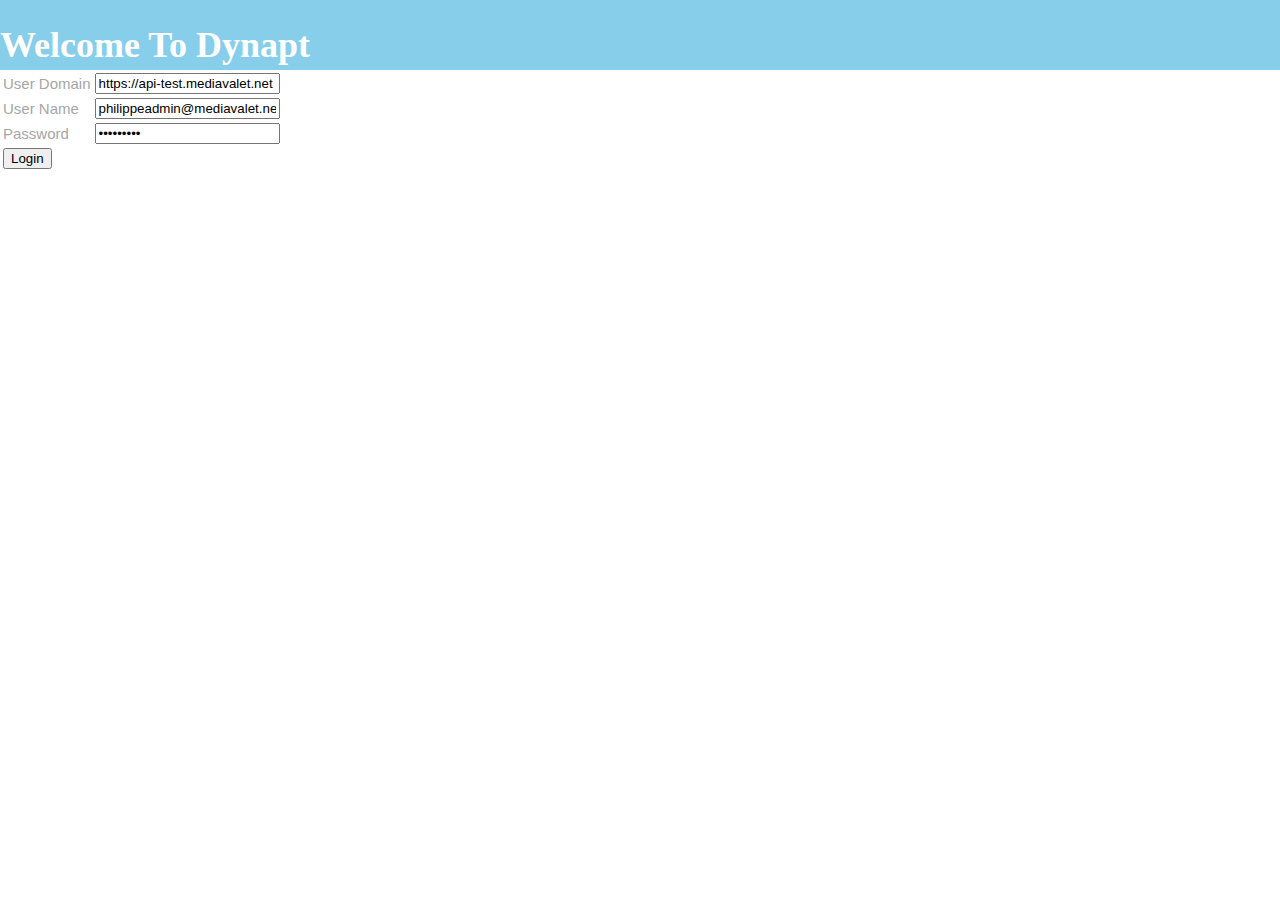
<file: index.html>
﻿<!DOCTYPE html>
<html xmlns="http://www.w3.org/1999/xhtml">
<head>
    <title></title>
    <link href="Style/MedialValetStyleSheet.css" rel="stylesheet" />
    <script src="Scripts/jquery-2.1.4.min.js"></script>
    <script src="Scripts/mediaValet.Core.js"></script>
    <script src="Scripts/mediaValet.Ui.js"></script>
    <link href="Style/MedialValetStyleSheet.css" rel="stylesheet" />
    <script type="text/javascript">
    </script>
    <script>
        jQuery(window).on("load", function () {
            //$('#mvapp-container').mediaValet();
            /*if you want to show customized welcome text you have to pass the text else leave it blank
                e.g: $('#mvapp-container').LoginUI();
            */
            $('#mvapp-container').LoginUI({
              customText: 'Welcome To Dynapt',
              view: {
                   recentview: true,
                   mostvisited:true
                    }
             });
            
        });       
    </script>
    <style type="text/css">
    </style>
</head>
<body>
    <div id="mvapp-container">

    </div>
    <div id="mvapp-container1">

    </div>
    <div id="recentview">
    
    </div>
    <div id="mostview">

    </div>
</body>
</html>
</file>
<file: Style/MedialValetStyleSheet.css>
﻿body, html {
    margin: 0;
    padding: 0;
    background-color: #ffffff;
    font-family: "Helvetica Neue", Helvetica, Arial, sans-serif;
    font-size: 18px;
    color: #a6a6a6;
}

.clear {
    clear: both;
}
.errormessage {
    color: red;
    font-family: 'Times New Roman';
    font-size: 10px;
}
.searchBox {
    width: 100%;
    background-color: #e6e6e6;
    height: 50px;
    margin-top: 0;
    box-sizing: border-box;
    padding: 10px;
    position: relative;
}

    .searchBox button {
        border: none;
        max-width: 12%;
        min-height: 30px;
        background-color: #e6e6e6;
    }

.search {
    float: left;
}

.settings, .edit, .dots {
    float: right;
}

    .search img, .settings img, .edit img, .dots img {
        width: 100%;
        height: 100%;
    }

.searchBox input[type=search] {
    float: left;
    height: 30px;
    border: none;
    background-color: #e6e6e6;
    font-size: 16px;
    max-width: 50%;
    border: 1px solid #c0c0c0;
    border-radius: 5px;
}

.contentBox {
    width: 100%;
    height: 80vh;
}

.imageBox {
    width: 100%;
    height: 80vh;
    overflow-y: hidden;
}

.box {
    
    float:left;
    width: 100px;
    height: 100px;
    margin: 5px;
    background:#e6e6e6;
    display: -webkit-flex; /* Safari */
    -webkit-align-items: center; /* Safari 7.0+ */
    display: flex;
    align-items: center;
}
.clearfix{
    clear:both;
}
.dsMoreButton {
    background: none !important;
    border: none;
    padding: 0 !important;
    font: inherit;
    cursor: pointer;
    color: #272611; 
    text-decoration: underline;
    right: 20px;
    position: relative;
    float: right;
}

.box img {
    max-height: 100px;
    max-width: 100px;
    position: relative;
    margin: 0 auto;
}

#popup {
    display: none;
    height: 300px;
    width: 88%;
    margin: 0 auto;
    margin-bottom: 10px;
    position: relative;
    opacity: 0.9;
    background-color: azure;
}

    #popup img {
        position: absolute;
        left: 0;
        right: 0;
        margin-left: auto;
        margin-right: auto;
        width: auto; /*70%;*/
        height: 70%;
    }

    #popup #close {
        position: absolute;
        top: 10px;
        right: 10px;
        z-index: 2000;
        width: 32px;
        height: 32px;
    }

#temp {
    display: none;
}

/**New classes for popup menus added*/
.menu1 {
    display: none;
    position: absolute;
    top: 50px;
    right: 0;
    z-index: 22;
    background-color: #fff;
    min-width: 100px;
    border: 1px solid #dcdcdc;
    box-shadow: -1px 1px 2px #dcdcdc;
}

    .menu1 ol {
        display: block;
        margin: 0;
        padding: 5px;
        list-style-type: none;
        font-size: 14px;
        color: #1e1e1e;
    }

    .menu1 li {
        padding: 5px;
    }

.menu2 {
    display: none;
    position: absolute;
    top: 50px;
    right: 0;
    z-index: 22;
    background-color: #fff;
    min-width: 100px;
    border: 1px solid #dcdcdc;
    box-shadow: -1px 1px 2px #dcdcdc;
}

    .menu2 ol {
        display: block;
        margin: 0;
        padding: 5px;
        list-style-type: none;
        font-size: 14px;
        color: #1e1e1e;
    }

    .menu2 li {
        padding: 5px;
    }

.menu3 {
    display: none;
    position: absolute;
    top: 50px;
    right: 100px;
    z-index: 22;
    background-color: #fff;
    min-width: 100px;
    /*border: 1px solid #d3d3d3;*/
    box-shadow: -2px 2px 1px #d3d3d3;
}

    .menu3 ol {
        display: block;
        margin: 0;
        padding: 5px;
        list-style-type: none;
        font-size: 14px;
        color: #1e1e1e;
    }

    .menu3 li {
        padding: 5px;
    }



/**
    CSS
*/

/**Start - Normal styles for the modal*/

#modal {
    left: 50%;
    margin: -250px 0 0 -40%;
    opacity: 0;
    position: absolute;
    top: -50%;
    visibility: hidden;
    width: 80%;
    box-shadow: 0 3px 7px rgba(0, 0, 0, .25);
    box-sizing: border-box;
    transition: all 0.4s ease-in-out;
    -moz-transition: all 0.4s ease-in-out;
    -webkit-transition: all 0.4s ease-in-out;
    max-height: 250px;
    max-width: 250px;
}
/*End - Normal styles for the modal*/
.ac-container {
    width: 98%;
    padding: 0 10px;
    margin: 10px auto 30px auto;
    text-align: left;
}

    .ac-container label {
        font-family: 'BebasNeueRegular', 'Arial Narrow', Arial, sans-serif;
        padding: 5px 20px;
        position: relative;
        z-index: 20;
        display: block;
        height: 30px;
        cursor: pointer;
        color: #777; 
        line-height: 33px;
        font-size: 19px;
        background: #ffffff; 
    }

        .ac-container label:hover {
            background: #fff;
        }

    .ac-container input:checked + label,
    .ac-container input:checked + label:hover {
         
    }

        .ac-container label:after,
        .ac-container input:checked + label:after {
            content: '';
            position: absolute;
            width: 24px;
            height: 24px;
            left: 0px;
            top: 7px;
            background: transparent url(../images/arrow_right.png) no-repeat center center;
        }

        .ac-container input:checked + label:after {
            background-image: url(../images/arrow_down.png);
        }

    .ac-container input {
        display: none;
    }

    .ac-container article {
        background: rgba(255, 255, 255, 0.5);
        margin-top: -1px;
        overflow: hidden;
        height: 0px;
        position: relative;
        z-index: 10;
        -webkit-transition: height 0.3s ease-in-out, box-shadow 0.6s linear;
        -moz-transition: height 0.3s ease-in-out, box-shadow 0.6s linear;
        -o-transition: height 0.3s ease-in-out, box-shadow 0.6s linear;
        -ms-transition: height 0.3s ease-in-out, box-shadow 0.6s linear;
        transition: height 0.3s ease-in-out, box-shadow 0.6s linear;
    }

        .ac-container article p {
            font-style: italic;
            color: #777;
            line-height: 23px;
            font-size: 14px;
            padding: 20px;
            text-shadow: 1px 1px 1px rgba(255,255,255,0.8);
        }

    .ac-container input:checked ~ article {
        
    }

        .ac-container input:checked ~ article.ac-small {
            height: calc(50% - 23px);
            max-height: 300px;
        }

        .ac-container input:checked ~ article.ac-medium {
            height: 180px;
        }

        .ac-container input:checked ~ article.ac-large {
            height: 230px;
        }
</file>
